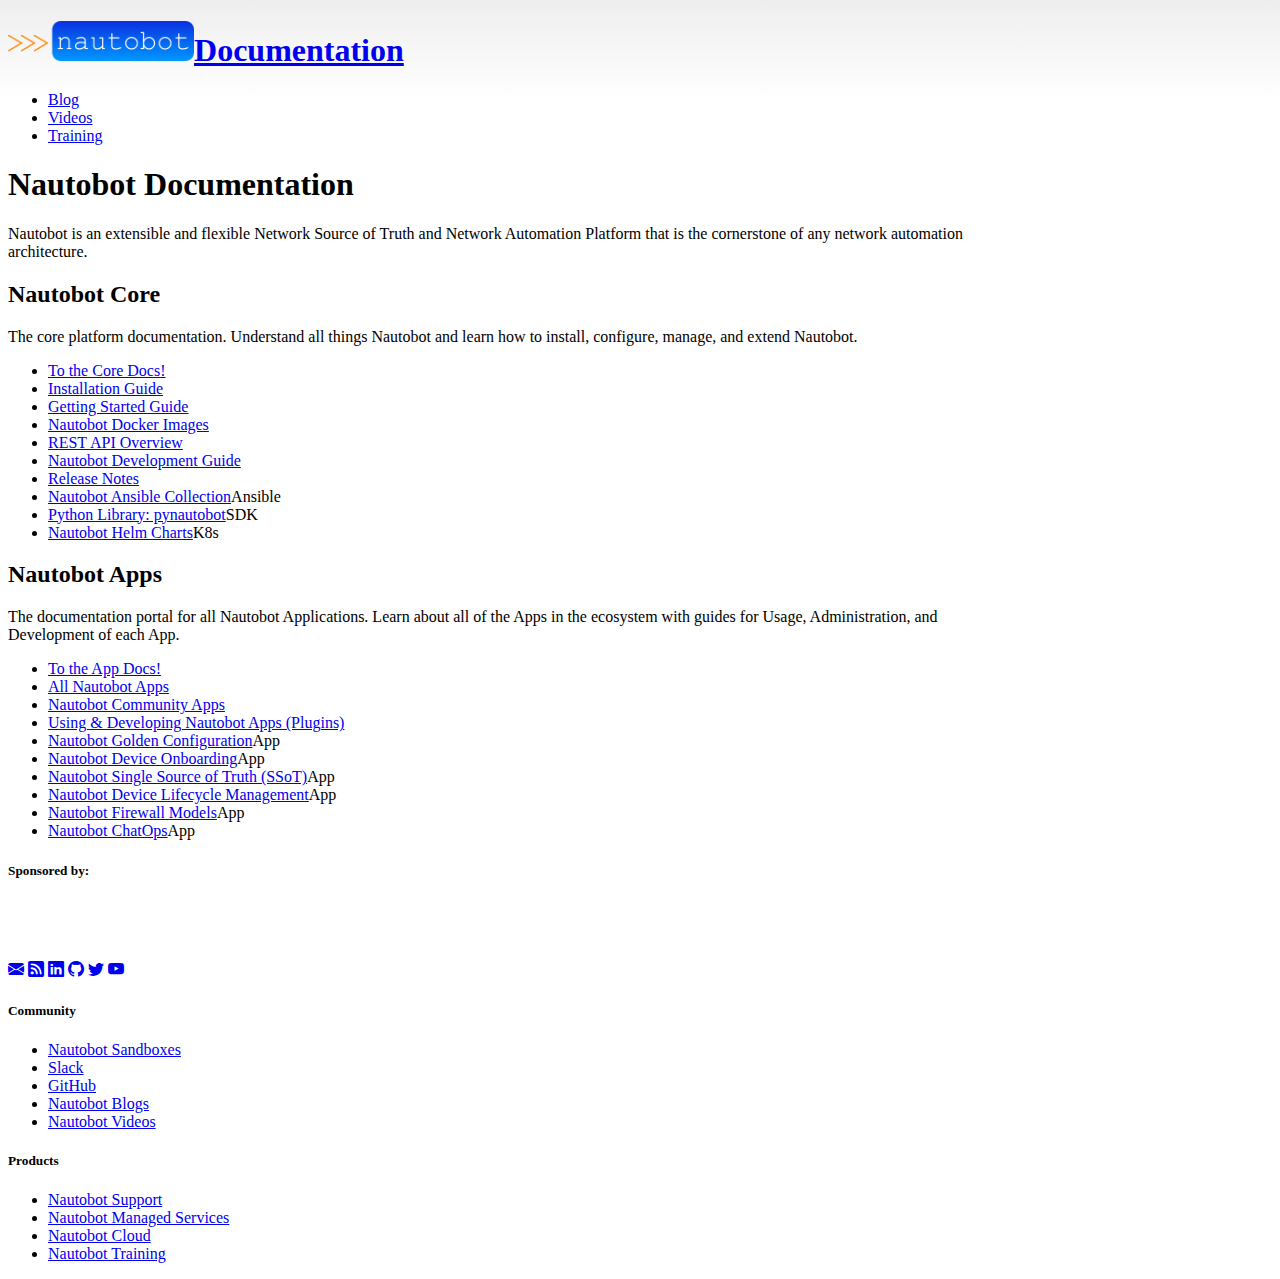
<file: html/index.html>
<!doctype html>
<html lang="en">

<head>
    <meta charset="utf-8">
    <meta name="viewport" content="width=device-width, initial-scale=1">
    <meta name="description" content="">
    <meta name="author" content="">
    <meta name="generator" content="">
    <title>Nautobot Documentation</title>

    <link href="https://cdn.jsdelivr.net/npm/bootstrap@5.2.0-beta1/dist/css/bootstrap.min.css" rel="stylesheet"
        integrity="sha384-0evHe/X+R7YkIZDRvuzKMRqM+OrBnVFBL6DOitfPri4tjfHxaWutUpFmBp4vmVor" crossorigin="anonymous">
    <link rel="stylesheet" href="https://cdn.jsdelivr.net/npm/bootstrap-icons@1.8.3/font/bootstrap-icons.css">
    <link rel="icon" href="assets/img/favicon.ico">

    <style>
        .bi {
            vertical-align: 0.125em;
            fill: currentColor;
        }

        body {
            background-image: linear-gradient(180deg, #eee, #fff 100px, #fff);
        }

        .container {
            max-width: 960px;
        }

        .main-header {
            max-width: 700px;
        }

        :root {
            --bs-blue: #0097ff;
            --bs-orange: #ff8504;
            --bs-primary-rgb: rgb(0, 151, 255);
            --bs-dark-rgb: 37, 37, 37;
        }

        .nav {
            --bs-nav-link-color: var(--bs-white);
            --bs-nav-link-hover-color: var(--bs-orange);
        }

        footer {
            --bs-heading-color: #2c9cd4;
            --bs-body-color: var(--bs-gray-100);
        }

    </style>
</head>

<body class="d-flex flex-column min-vh-100">

    <nav class="navbar navbar-dark bg-dark">
        <div class="container">
            <div class="navbar-brand">
                <h1 class="align-text-center">
                    <a href="/" class="nav-link link-light">
                        <img src="assets/img/nautobot_logo.png" alt="Nautobot Logo" height="40" class=""><span
                            class="fs-2 ms-2">Documentation</span>
                    </a>
                </h1>
            </div>
            <ul class="nav">
                <li class="nav-item"><a target="_blank" href="https://blog.networktocode.com/blog/tags/nautobot"
                        class="nav-link">Blog</a></li>
                <li class="nav-item"><a target="_blank"
                        href="https://www.youtube.com/playlist?list=PLjA0bhxgryJ2Ts4GJMDA-tPzVWEncv4pb"
                        class="nav-link">Videos</a></li>
                <li class="nav-item"><a target="_blank"
                        href="https://www.networktocode.com/academy/enterprise/package-4/" class="nav-link">Training</a>
                </li>
            </ul>
        </div>
    </nav>

    <div class="container py-3">
        <header>
            <div class="p-3 pb-md-4 mx-auto text-center">
                <h1 class="display-4 fw-normal">Nautobot Documentation</h1>
                <p class="fs-5 text-muted">Nautobot is an extensible and flexible Network Source of Truth and Network
                    Automation Platform that is the cornerstone of any network automation architecture.</p>
            </div>
        </header>

        <main>
            <div class="row row-cols-1 row-cols-md-2 mb-3 text-center">
                <div class="col">
                    <div class="card mb-4 rounded-3 shadow-sm h-100">
                        <div class="card-header py-3">
                            <h2 class="my-0 fw-semibold">Nautobot Core</h4>
                        </div>
                        <div class="card-body">
                            <p class="card-text">The core platform documentation. Understand all things Nautobot and
                                learn how to install, configure, manage, and extend Nautobot.</p>
                        </div>
                        <ul class="list-group list-group-flush">
                            <li class="list-group-item"><a
                                    href="https://nbatest-ml.readthedocs.io/projects/core/en/latest/"
                                    class="w-100 btn btn-lg btn-primary" target="_blank">To the Core Docs!</a></li>
                            <li class="list-group-item"><a
                                    href="https://nbatest-ml.readthedocs.io/projects/core/en/latest/installation/"
                                    class="link-dark">Installation Guide</a></li>
                            <li class="list-group-item"><a
                                    href="https://nbatest-ml.readthedocs.io/projects/core/en/latest/user-guides/getting-started/"
                                    class="link-dark">Getting Started Guide</a></li>
                            <li class="list-group-item"><a
                                    href="https://nbatest-ml.readthedocs.io/projects/core/en/latest/docker/"
                                    class="link-dark">Nautobot Docker Images</a></li>
                            <li class="list-group-item"><a
                                    href="https://nbatest-ml.readthedocs.io/projects/core/en/latest/rest-api/overview/"
                                    class="link-dark">REST API Overview</a></li>
                            <li class="list-group-item"><a
                                    href="https://nbatest-ml.readthedocs.io/projects/core/en/latest/development/"
                                    class="link-dark">Nautobot Development Guide</a></li>
                            <li class="list-group-item"><a
                                    href="https://nbatest-ml.readthedocs.io/projects/core/en/latest/release-notes/"
                                    class="link-dark">Release Notes</a></li>
                            <li class="list-group-item"><a href="https://nautobot-ansible.readthedocs.io/en/latest/#"
                                    class="link-dark">Nautobot Ansible Collection</a><span
                                    class="badge text-bg-dark rounded-pill ms-1">Ansible</span></li>
                            <li class="list-group-item"><a href="https://pynautobot.readthedocs.io/en/latest/index.html"
                                    class="link-dark">Python Library: pynautobot</a><span
                                    class="badge text-bg-dark rounded-pill ms-1">SDK</span></li>
                            <li class="list-group-item"><a href="https://github.com/nautobot/helm-charts"
                                    class="link-dark">Nautobot Helm Charts</a><span
                                    class="badge text-bg-dark rounded-pill ms-1">K8s</span></li>
                        </ul>
                    </div>
                </div>
                <div class="col">
                    <div class="card mb-4 rounded-3 shadow-sm h-100">
                        <div class="card-header py-3">
                            <h2 class="my-0 fw-semibold">Nautobot Apps</h4>
                        </div>
                        <div class="card-body">
                            <p class="card-text">The documentation portal for all Nautobot Applications. Learn about all
                                of the Apps in the ecosystem with guides for Usage, Administration, and
                                Development of each App.</p>
                        </div>
                        <ul class="list-group list-group-flush">
                            <li class="list-group-item"><a
                                    href="https://nbatest-ml.readthedocs.io/projects/core/en/latest/apps/"
                                    class="w-100 btn btn-lg btn-warning" target="_blank">To the App Docs!</a></li>
                            <li class="list-group-item"><a
                                    href="https://nbatest-ml.readthedocs.io/projects/core/en/latest/apps/nautobot-apps/"
                                    class="link-dark">All Nautobot Apps</a></li>
                            <li class="list-group-item"><a
                                    href="https://nbatest-ml.readthedocs.io/projects/core/en/latest/apps/"
                                    class="link-dark">Nautobot Community Apps</a></li>
                            <li class="list-group-item"><a
                                    href="https://nbatest-ml.readthedocs.io/projects/core/en/latest/plugins/development/"
                                    class="link-dark">Using & Developing Nautobot Apps (Plugins)</a></li>
                            <li class="list-group-item"><a
                                    href="https://nbatest-ml.readthedocs.io/projects/golden-config/en/latest/"
                                    class="link-dark">Nautobot Golden Configuration</a><span
                                    class="badge text-bg-dark rounded-pill ms-1">App</span></li>
                            <li class="list-group-item"><a
                                    href="https://nbatest-ml.readthedocs.io/projects/device-onboarding/en/latest/"
                                    class="link-dark">Nautobot Device Onboarding</a><span
                                    class="badge text-bg-dark rounded-pill ms-1">App</span></li>
                            <li class="list-group-item"><a href="#" class="link-dark">Nautobot Single Source of Truth
                                    (SSoT)</a><span class="badge text-bg-dark rounded-pill ms-1">App</span></li>
                            <li class="list-group-item"><a href="#" class="link-dark">Nautobot Device Lifecycle
                                    Management</a><span class="badge text-bg-dark rounded-pill ms-1">App</span></li>
                            <li class="list-group-item"><a href="#" class="link-dark">Nautobot Firewall
                                    Models</a><span class="badge text-bg-dark rounded-pill ms-1">App</span></li>
                            <li class="list-group-item"><a href="#" class="link-dark">Nautobot ChatOps</a><span
                                    class="badge text-bg-dark rounded-pill ms-1">App</span></li>
                        </ul>
                    </div>
                </div>
            </div>
        </main>
    </div>


    <footer class="pt-4 mt-auto bg-dark">
        <div class="container">
            <div class="row justify-content-center">
                <div class="col-md-6 col-12">
                    <h5>Sponsored by:</h5>
                    <p><img src="assets/img/networktocode_bw.png" alt="" height="40"
                            class="d-inline-block align-text-center">
                    </p>
                    <p class="text-light h4">
                        <a href="mailto:info@networktocode.com" class="link-light"><i
                                class="bi bi-envelope-fill"></i></a>
                        <a href="https://blog.networktocode.com/blog/feed.xml" class="link-light"><i
                                class="bi bi-rss-fill"></i></a>
                        <a href="https://www.linkedin.com/company/network-to-code/" class="link-light"><i
                                class="bi bi-linkedin"></i></a>
                        <a href="https://github.com/networktocode" class="link-light"><i class="bi bi-github"></i></a>
                        <a href="https://twitter.com/networktocode" class="link-light"><i class="bi bi-twitter"></i></a>
                        <a href="https://www.youtube.com/playlist?list=PLjA0bhxgryJ2Ts4GJMDA-tPzVWEncv4pb"
                            class="link-light"><i class="bi bi-youtube"></i></a>
                    </p>
                </div>
                <div class="col-md-3 col-6">
                    <h5>Community</h5>
                    <ul class="list-unstyled text-small">
                        <li class="mb-1"><a class="link-light text-decoration-none"
                                href="https://www.networktocode.com/nautobot/sandbox-environments/">Nautobot
                                Sandboxes</a></li>
                        <li class="mb-1"><a class="link-light text-decoration-none"
                                href="https://www.networktocode.com/community/">Slack</a></li>
                        <li class="mb-1"><a class="link-light text-decoration-none"
                                href="https://github.com/nautobot">GitHub</a></li>
                        <li class="mb-1"><a class="link-light text-decoration-none"
                                href="https://blog.networktocode.com/blog/tags/nautobot">Nautobot Blogs</a></li>
                        <li class="mb-1"><a class="link-light text-decoration-none"
                                href="https://www.youtube.com/playlist?list=PLjA0bhxgryJ2Ts4GJMDA-tPzVWEncv4pb">Nautobot
                                Videos</a></li>
                    </ul>
                </div>
                <div class="col-md-3 col-6">
                    <h5>Products</h5>
                    <ul class="list-unstyled text-small">
                        <li class="mb-1"><a class="link-light text-decoration-none"
                                href="https://www.networktocode.com/services/support/">Nautobot Support</a>
                        </li>
                        <li class="mb-1"><a target="_blank"
                                href="https://www.networktocode.com/nautobot-cloud-managed-services/"
                                class="link-light text-decoration-none">Nautobot Managed Services</a></li>
                        <li class="mb-1"><a class="link-light text-decoration-none" href="#">Nautobot Cloud</a></li>
                        <li class="mb-1"><a class="link-light text-decoration-none"
                                href="https://www.networktocode.com/academy/enterprise/package-4/">Nautobot Training</a>
                        </li>
                    </ul>
                </div>
            </div>
        </div>
    </footer>
</body>

</html>
</file>
